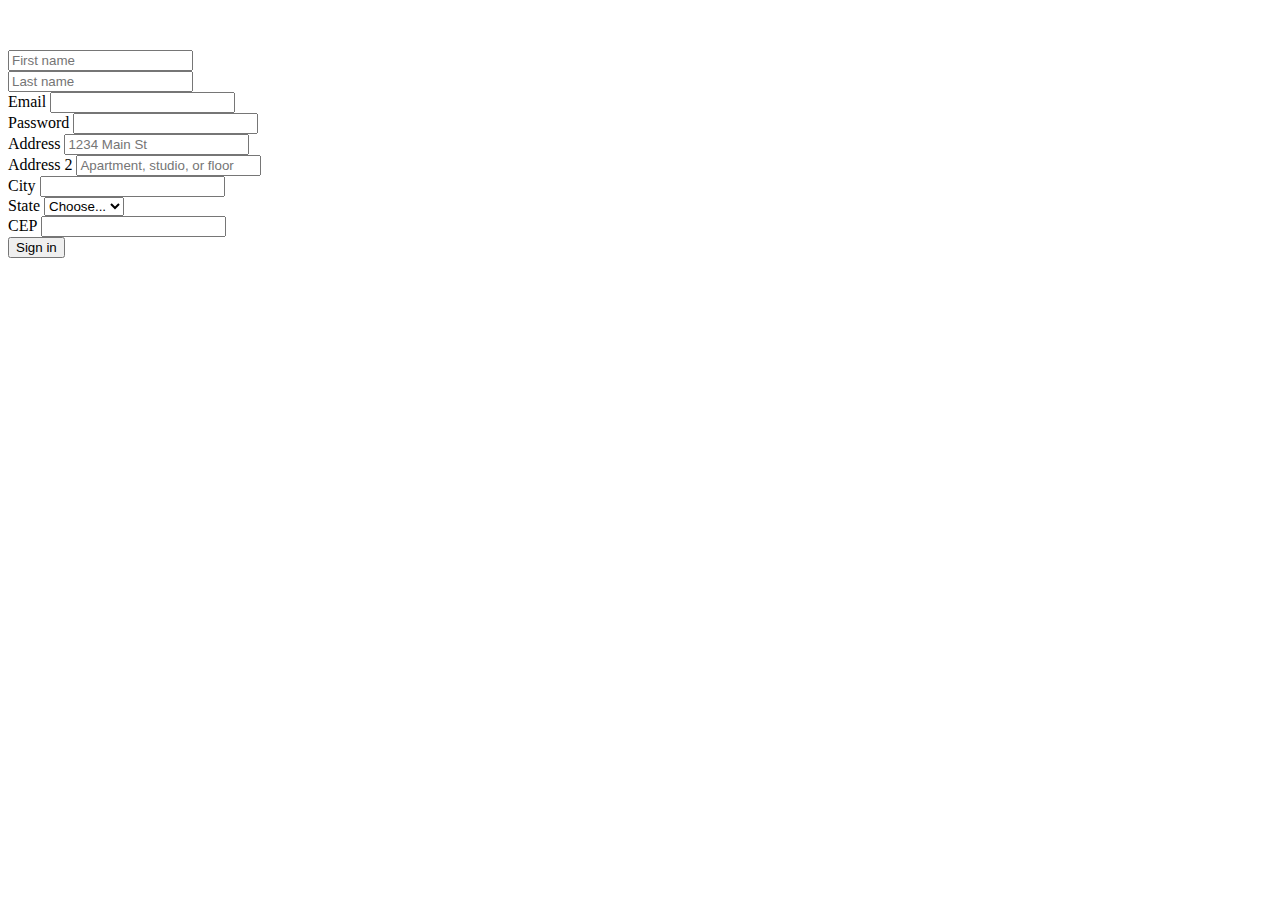
<file: LojaDeArtigosGerais/src/main/resources/templates/CreateAccount.html>
<!doctype html>
<html lang="en" xmlns:th="http://www.w3.org/1999/xhtml">
<head th:replace="comun/header :: comun-header" />
<body class="text-center">
	<div th:replace="comun/header :: navbar" />

	<div class="container" style="width: 50rem; margin-top: 50px" th:classappend="${classActiveCreate}? 'ind active'">
		
		<form style="text-align: left;">
			<div class="form-row">
				<div class="form-group col-md-6"style="text-align: left;">
					<input type="text" class="form-control" placeholder="First name">
				</div>
				<div class="form-group col-md-6">
					<input type="text" class="form-control" placeholder="Last name">
				</div>
			</div>
			<div class="form-row" >
				<div class="form-group col-md-6">
					<label for="inputEmail4">Email</label> <input type="email"
						class="form-control" id="inputEmail4">
				</div>
				<div class="form-group col-md-6">
					<label for="inputPassword4">Password</label> <input type="password"
						class="form-control" id="inputPassword4">
				</div>
			</div>
			<div class="form-group">
				<label for="inputAddress">Address</label> <input type="text"
					class="form-control" id="inputAddress" placeholder="1234 Main St">
			</div>
			<div class="form-group">
				<label for="inputAddress2">Address 2</label> <input type="text"
					class="form-control" id="inputAddress2"
					placeholder="Apartment, studio, or floor">
			</div>
			<div class="form-row">
				<div class="form-group col-md-6">
					<label for="inputCity">City</label> <input type="text"
						class="form-control" id="inputCity">
				</div>
				<div class="form-group col-md-4">
					<label for="inputState">State</label> <select id="inputState"
						class="form-control">
						<option selected>Choose...</option>
						<option>...</option>
					</select>
				</div>
				<div class="form-group col-md-2">
					<label for="inputZip">CEP</label> <input type="text"
						class="form-control" id="inputZip">
				</div>
			</div>
		
			<button type="submit" class="btn btn-primary">Sign in</button>
		</form>

	</div>
	</div>
	<div th:replace="comun/header :: body-bootom-scripts" />
</body>
</html>
</file>
